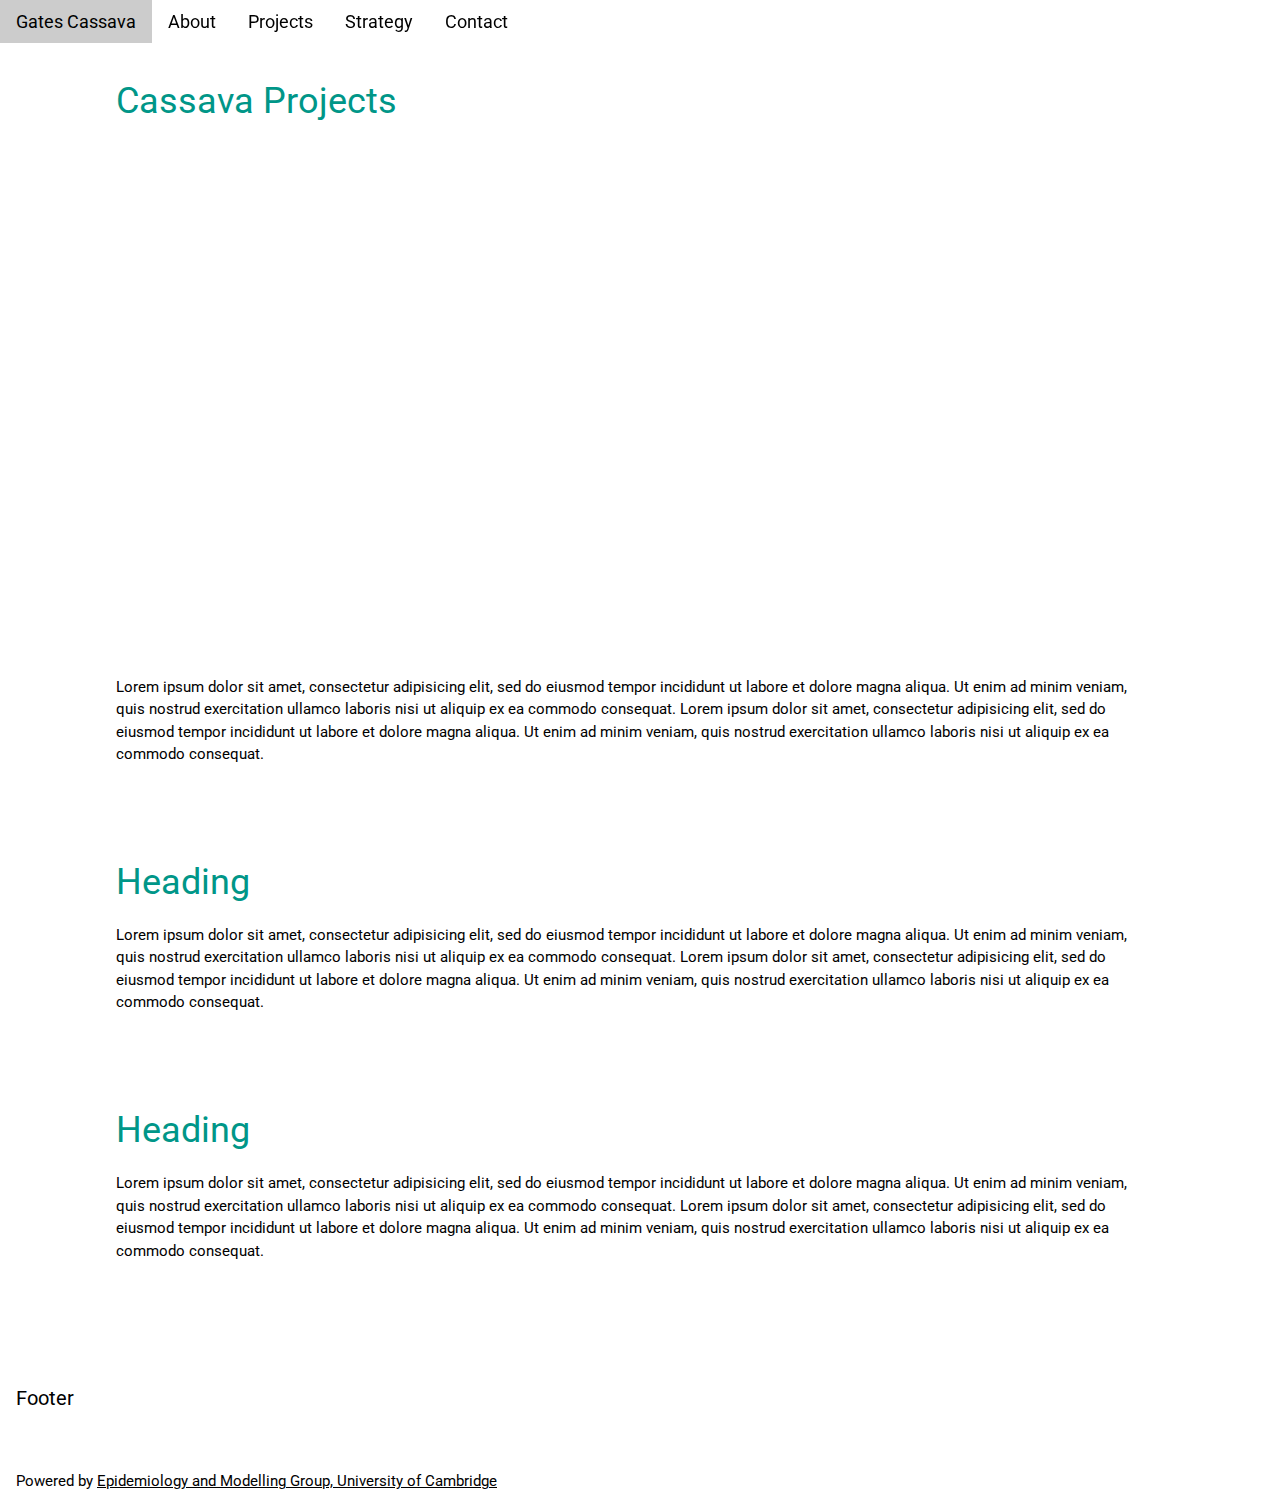
<file: index.html>
<!DOCTYPE html>
<html>

<head>
    <meta charset='utf-8' />
    <title>Gates Cassava</title>
    <meta name='viewport' content='initial-scale=1,maximum-scale=1,user-scalable=no' />
    <script src='https://api.tiles.mapbox.com/mapbox-gl-js/v0.37.0/mapbox-gl.js'></script>
    <link href='https://api.tiles.mapbox.com/mapbox-gl-js/v0.37.0/mapbox-gl.css' rel='stylesheet' />
</head>

<link rel="stylesheet" href="w3.css">
<link rel="stylesheet" href="https://www.w3schools.com/lib/w3-theme-black.css">
<link rel="stylesheet" href="https://fonts.googleapis.com/css?family=Roboto">
<link rel="stylesheet" href="https://cdnjs.cloudflare.com/ajax/libs/font-awesome/4.7.0/css/font-awesome.min.css">

<style>
html,body,h1,h2,h3,h4,h5,h6 {font-family: "Roboto", sans-serif}


#map { position:relative; top:0; height: 500px; bottom:0; width:100%; }

.mapboxgl-popup {
    max-width: 200px;
}

</style>

<body>

<!-- Navbar -->
<div class="w3-top">
  <div class="w3-bar w3-theme w3-top w3-left-align w3-large">
    <a class="w3-bar-item w3-button w3-right w3-hide-large w3-hover-white w3-large w3-theme-l1" href="javascript:void(0)" onclick="w3_open()"><i class="fa fa-bars"></i></a>
    <a href="index.html" class="w3-bar-item w3-button w3-theme-l1">Gates Cassava</a>
    <a href="about.html" class="w3-bar-item w3-button w3-hide-small w3-hover-white">About</a>
    <a href="projects.html" class="w3-bar-item w3-button w3-hide-small w3-hover-white">Projects</a>
    <a href="strategy.html" class="w3-bar-item w3-button w3-hide-small w3-hover-white">Strategy</a>
    <a href="contact.html" class="w3-bar-item w3-button w3-hide-small w3-hover-white">Contact</a>
  </div>
</div>


<!-- Overlay effect when opening sidebar on small screens -->
<div class="w3-overlay w3-hide-large" onclick="w3_close()" style="cursor:pointer" title="close side menu" id="myOverlay"></div>

<!-- Main content: shift it to the right by 250 pixels when the sidebar is visible -->
<div class="w3-main" style="margin-left:100px">
  <div class="w3-row w3-padding-64">
    <div class="w3-twothird w3-container">

      <h1 class="w3-text-teal">Cassava Projects</h1>

      <div id="map"></div>

      <br/>

      <!-- <iframe src="project_map.html" height="500" width="100%"></iframe> -->
      <p>Lorem ipsum dolor sit amet, consectetur adipisicing elit, sed do eiusmod tempor incididunt ut labore et dolore magna aliqua. Ut enim ad minim veniam, quis nostrud exercitation ullamco laboris nisi ut aliquip ex ea commodo consequat. Lorem ipsum
        dolor sit amet, consectetur adipisicing elit, sed do eiusmod tempor incididunt ut labore et dolore magna aliqua. Ut enim ad minim veniam, quis nostrud exercitation ullamco laboris nisi ut aliquip ex ea commodo consequat.</p>
    </div>
  </div>

  <div class="w3-row">
    <div class="w3-twothird w3-container">
      <h1 class="w3-text-teal">Heading</h1>
      <p>Lorem ipsum dolor sit amet, consectetur adipisicing elit, sed do eiusmod tempor incididunt ut labore et dolore magna aliqua. Ut enim ad minim veniam, quis nostrud exercitation ullamco laboris nisi ut aliquip ex ea commodo consequat. Lorem ipsum
        dolor sit amet, consectetur adipisicing elit, sed do eiusmod tempor incididunt ut labore et dolore magna aliqua. Ut enim ad minim veniam, quis nostrud exercitation ullamco laboris nisi ut aliquip ex ea commodo consequat.</p>
    </div>
  </div>

  <div class="w3-row w3-padding-64">
    <div class="w3-twothird w3-container">
      <h1 class="w3-text-teal">Heading</h1>
      <p>Lorem ipsum dolor sit amet, consectetur adipisicing elit, sed do eiusmod tempor incididunt ut labore et dolore magna aliqua. Ut enim ad minim veniam, quis nostrud exercitation ullamco laboris nisi ut aliquip ex ea commodo consequat. Lorem ipsum
        dolor sit amet, consectetur adipisicing elit, sed do eiusmod tempor incididunt ut labore et dolore magna aliqua. Ut enim ad minim veniam, quis nostrud exercitation ullamco laboris nisi ut aliquip ex ea commodo consequat.</p>
    </div>
  </div>
</div>


<footer id="myFooter">
  <div class="w3-container w3-theme-l2 w3-padding-32">
    <h4>Footer</h4>
  </div>

  <div class="w3-container w3-theme-l1">
    <p>Powered by <a href="http://www.plantsci.cam.ac.uk/research/chrisgilligan" target="_blank">Epidemiology and Modelling Group, University of Cambridge</a></p>
  </div>
</footer>

<!-- END MAIN -->

<script>

mapboxgl.accessToken = 'pk.eyJ1IjoiZHNnMzgiLCJhIjoiY2lwaXNiOXlsMDA1NXZta3dxMDV3azQwYSJ9.XdVMSS9UIGCybRDzbsDMDQ';

var map = new mapboxgl.Map({
    container: 'map',
    style: 'mapbox://styles/mapbox/light-v9',
    center: [-10, 20],
    zoom: 1.5
});
map.on('load', function () {
    // Add a layer showing the places.
    map.addLayer({
        "id": "places",
        "type": "symbol",
        "source": {
            "type": "geojson",
            "data": {
                "type": "FeatureCollection",
                "features": [
                  {
                    "type": "Feature",
                    "properties": {
                        "description": "<a href=\"project_cdp.html\" target=\"_self\" title=\"Opens in a new window\"><strong>Cassava Diagnostics Project</strong></a><p>Project based at Mikocheni Agricultural Reasearch Institute, Tanzania. Coordinates cassava disease detection and surveillance across seven East and Southern African countries.",
                    },
                    "geometry": {
                        "type": "Point",
                        "coordinates": [39.2, -6.76]
                    }
                  },
                  {
                    "type": "Feature",
                    "properties": {
                        "description": "<a href=\"project_wave.html\" target=\"_self\" title=\"Opens in a new window\"><strong>West African Virus Epidemiology Project</strong></a><p>Project based at Universite Felix Hophouet Boigny, Cote d'Ivoire. Coordinates cassava disease detection and surveillance across seven West African countries.",
                    },
                    "geometry": {
                        "type": "Point",
                        "coordinates": [-5.21, 6.76]
                    }
                  },
                  {
                    "type": "Feature",
                    "properties": {
                        "description": "<a href=\"project_epidem.html\" target=\"_self\" title=\"Opens in a new window\"><strong>Epidemiology and Modelling</strong></a><p>Project based at University of Cambridge and Rothamsted Research to understand and model the spread of cassava viruses and optimise management strategies.",
                    },
                    "geometry": {
                        "type": "Point",
                        "coordinates": [0, 52]
                    }
                  },
                  {
                    "type": "Feature",
                    "properties": {
                        "description": "<a href=\"project_nextgen.html\" target=\"_self\" title=\"Opens in a new window\"><strong>Next Gen Cassava</strong></a><p>Project based at Cornell University to significantly increase the rate of genetic improvement in cassava breeding and unlock the full potential of cassava.",
                    },
                    "geometry": {
                        "type": "Point",
                        "coordinates": [-76.4, 42.45]
                    }
                  }
                ]
            }
        },
        "layout": {
            "icon-image": "marker-15",
            "icon-size":1.2,
            "icon-allow-overlap": true
        }
    });

    // When a click event occurs on a feature in the places layer, open a popup at the
    // location of the feature, with description HTML from its properties.
    map.on('click', 'places', function (e) {
        new mapboxgl.Popup()
            .setLngLat(e.features[0].geometry.coordinates)
            .setHTML(e.features[0].properties.description)
            .addTo(map);
    });

    // Change the cursor to a pointer when the mouse is over the places layer.
    map.on('mouseenter', 'places', function () {
        map.getCanvas().style.cursor = 'pointer';
    });

    // Change it back to a pointer when it leaves.
    map.on('mouseleave', 'places', function () {
        map.getCanvas().style.cursor = '';
    });
});




</script>

</body>
</html>
</file>
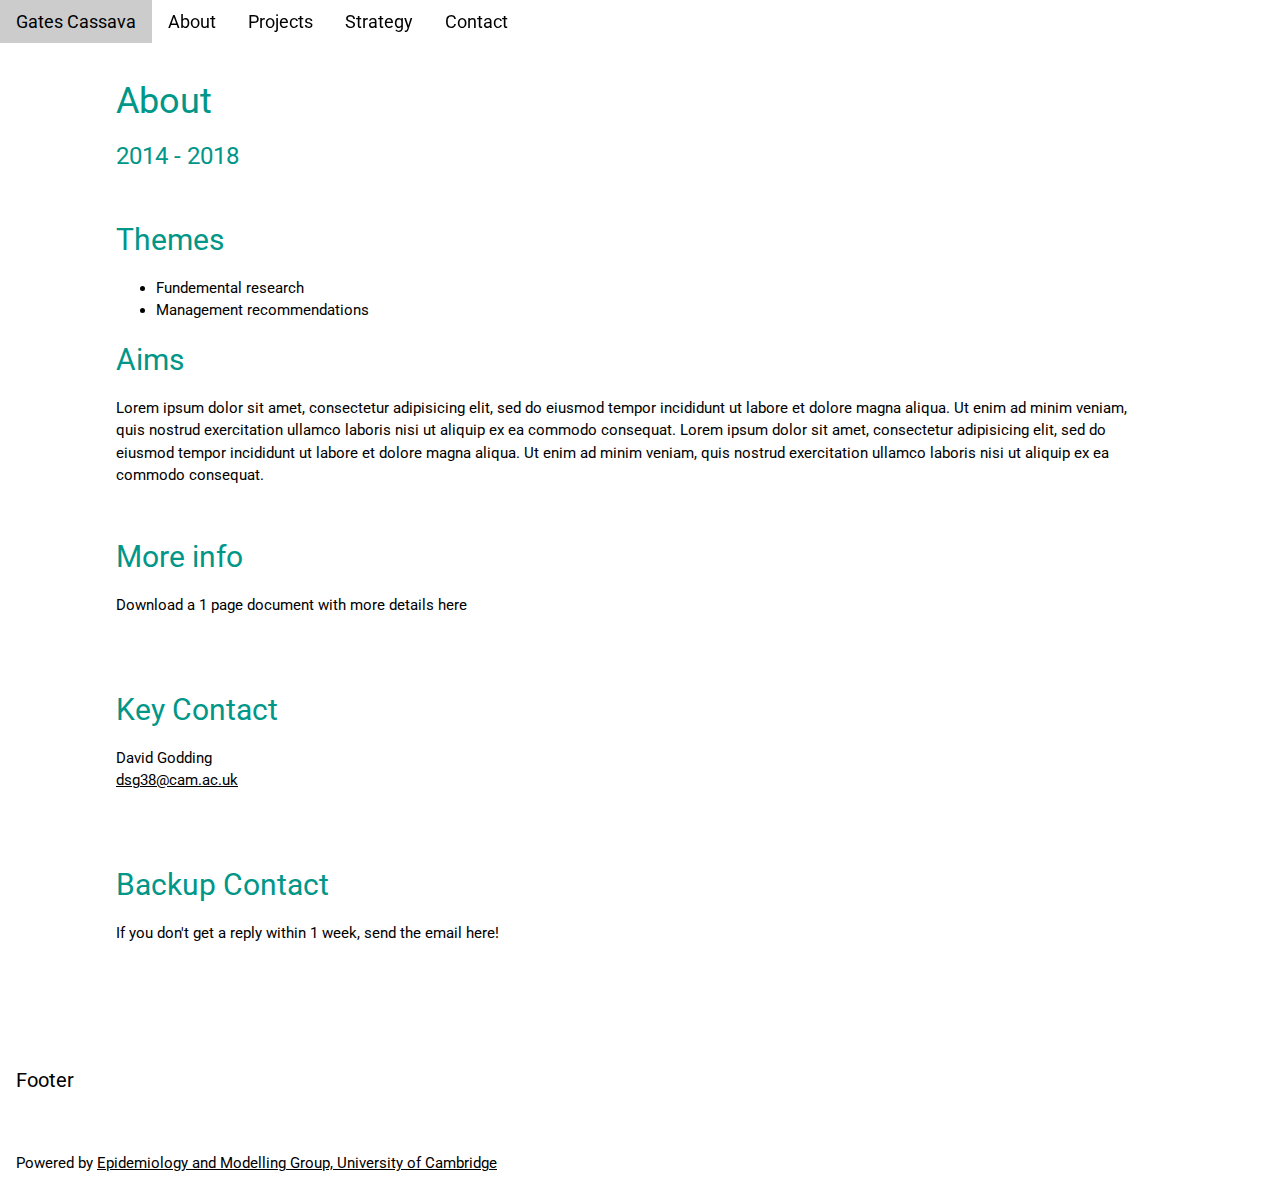
<file: about.html>
<!DOCTYPE html>
<html>

<head>
    <meta charset='utf-8' />
    <title>Epidemiology and Modelling</title>
    <meta name='viewport' content='initial-scale=1,maximum-scale=1,user-scalable=no' />
    <script src='https://api.tiles.mapbox.com/mapbox-gl-js/v0.37.0/mapbox-gl.js'></script>
    <link href='https://api.tiles.mapbox.com/mapbox-gl-js/v0.37.0/mapbox-gl.css' rel='stylesheet' />
</head>

<link rel="stylesheet" href="w3.css">
<link rel="stylesheet" href="https://www.w3schools.com/lib/w3-theme-black.css">
<link rel="stylesheet" href="https://fonts.googleapis.com/css?family=Roboto">
<link rel="stylesheet" href="https://cdnjs.cloudflare.com/ajax/libs/font-awesome/4.7.0/css/font-awesome.min.css">

<style>
html,body,h1,h2,h3,h4,h5,h6 {font-family: "Roboto", sans-serif}


#map { position:relative; top:0; height: 500px; bottom:0; width:100%; }

.mapboxgl-popup {
    max-width: 200px;
}

</style>

<body>

<!-- Navbar -->
<div class="w3-top">
  <div class="w3-bar w3-theme w3-top w3-left-align w3-large">
    <a class="w3-bar-item w3-button w3-right w3-hide-large w3-hover-white w3-large w3-theme-l1" href="javascript:void(0)" onclick="w3_open()"><i class="fa fa-bars"></i></a>
    <a href="index.html" class="w3-bar-item w3-button w3-theme-l1">Gates Cassava</a>
    <a href="about.html" class="w3-bar-item w3-button w3-hide-small w3-hover-white">About</a>
    <a href="projects.html" class="w3-bar-item w3-button w3-hide-small w3-hover-white">Projects</a>
    <a href="strategy.html" class="w3-bar-item w3-button w3-hide-small w3-hover-white">Strategy</a>
    <a href="contact.html" class="w3-bar-item w3-button w3-hide-small w3-hover-white">Contact</a>
  </div>
</div>


<!-- Overlay effect when opening sidebar on small screens -->
<div class="w3-overlay w3-hide-large" onclick="w3_close()" style="cursor:pointer" title="close side menu" id="myOverlay"></div>

<!-- Main content: shift it to the right by 250 pixels when the sidebar is visible -->
<div class="w3-main" style="margin-left:100px">




  <div class="w3-row w3-padding-64">
    <div class="w3-twothird w3-container">

      <h1 class="w3-text-teal">About</h1>
      <h3 class="w3-text-teal">2014 - 2018</h3>

    </br>
      <h2 class="w3-text-teal">Themes</h1>

      <ul>
        <li>Fundemental research</li>
        <li>Management recommendations</li>
      </ul>

      <h2 class="w3-text-teal">Aims</h1>

      <p>Lorem ipsum dolor sit amet, consectetur adipisicing elit, sed do eiusmod tempor incididunt ut labore et dolore magna aliqua. Ut enim ad minim veniam, quis nostrud exercitation ullamco laboris nisi ut aliquip ex ea commodo consequat. Lorem ipsum
        dolor sit amet, consectetur adipisicing elit, sed do eiusmod tempor incididunt ut labore et dolore magna aliqua. Ut enim ad minim veniam, quis nostrud exercitation ullamco laboris nisi ut aliquip ex ea commodo consequat.</p>

      </br>

      <h2 class="w3-text-teal">More info</h1>

      <p>Download a 1 page document with more details here</p>

      </br>
      </br>


      <h2 class="w3-text-teal">Key Contact</h1>

      <p>
      David Godding <br/>
      <a href="mailto:dsg38@cam.ac.uk" target="_top">dsg38@cam.ac.uk</a>

      </p>
      <p></p>

      </br>
      </br>

      <h2 class="w3-text-teal">Backup Contact</h1>

      <p>If you don't get a reply within 1 week, send the email here!</p>



    </div>
  </div>

</div>


<footer id="myFooter">
  <div class="w3-container w3-theme-l2 w3-padding-32">
    <h4>Footer</h4>
  </div>

  <div class="w3-container w3-theme-l1">
    <p>Powered by <a href="http://www.plantsci.cam.ac.uk/research/chrisgilligan" target="_blank">Epidemiology and Modelling Group, University of Cambridge</a></p>
  </div>
</footer>



</body>
</html>
</file>
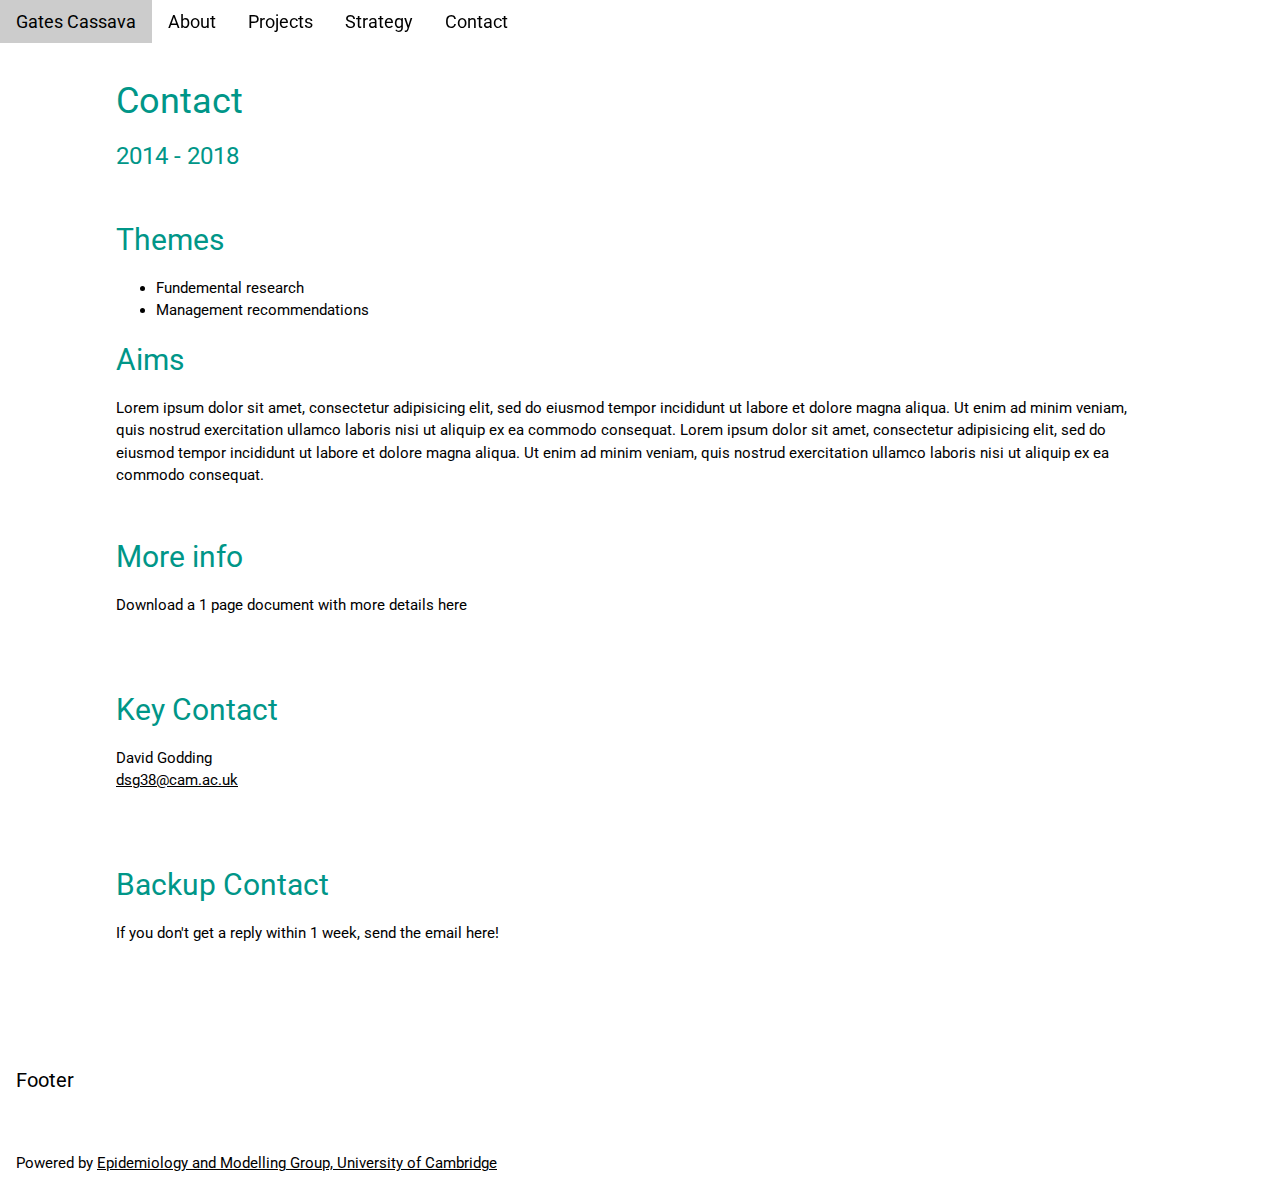
<file: contact.html>
<!DOCTYPE html>
<html>

<head>
    <meta charset='utf-8' />
    <title>Epidemiology and Modelling</title>
    <meta name='viewport' content='initial-scale=1,maximum-scale=1,user-scalable=no' />
    <script src='https://api.tiles.mapbox.com/mapbox-gl-js/v0.37.0/mapbox-gl.js'></script>
    <link href='https://api.tiles.mapbox.com/mapbox-gl-js/v0.37.0/mapbox-gl.css' rel='stylesheet' />
</head>

<link rel="stylesheet" href="w3.css">
<link rel="stylesheet" href="https://www.w3schools.com/lib/w3-theme-black.css">
<link rel="stylesheet" href="https://fonts.googleapis.com/css?family=Roboto">
<link rel="stylesheet" href="https://cdnjs.cloudflare.com/ajax/libs/font-awesome/4.7.0/css/font-awesome.min.css">

<style>
html,body,h1,h2,h3,h4,h5,h6 {font-family: "Roboto", sans-serif}


#map { position:relative; top:0; height: 500px; bottom:0; width:100%; }

.mapboxgl-popup {
    max-width: 200px;
}

</style>

<body>

<!-- Navbar -->
<div class="w3-top">
  <div class="w3-bar w3-theme w3-top w3-left-align w3-large">
    <a class="w3-bar-item w3-button w3-right w3-hide-large w3-hover-white w3-large w3-theme-l1" href="javascript:void(0)" onclick="w3_open()"><i class="fa fa-bars"></i></a>
    <a href="index.html" class="w3-bar-item w3-button w3-theme-l1">Gates Cassava</a>
    <a href="about.html" class="w3-bar-item w3-button w3-hide-small w3-hover-white">About</a>
    <a href="projects.html" class="w3-bar-item w3-button w3-hide-small w3-hover-white">Projects</a>
    <a href="strategy.html" class="w3-bar-item w3-button w3-hide-small w3-hover-white">Strategy</a>
    <a href="contact.html" class="w3-bar-item w3-button w3-hide-small w3-hover-white">Contact</a>
  </div>
</div>


<!-- Overlay effect when opening sidebar on small screens -->
<div class="w3-overlay w3-hide-large" onclick="w3_close()" style="cursor:pointer" title="close side menu" id="myOverlay"></div>

<!-- Main content: shift it to the right by 250 pixels when the sidebar is visible -->
<div class="w3-main" style="margin-left:100px">




  <div class="w3-row w3-padding-64">
    <div class="w3-twothird w3-container">

      <h1 class="w3-text-teal">Contact</h1>
      <h3 class="w3-text-teal">2014 - 2018</h3>

    </br>
      <h2 class="w3-text-teal">Themes</h1>

      <ul>
        <li>Fundemental research</li>
        <li>Management recommendations</li>
      </ul>

      <h2 class="w3-text-teal">Aims</h1>

      <p>Lorem ipsum dolor sit amet, consectetur adipisicing elit, sed do eiusmod tempor incididunt ut labore et dolore magna aliqua. Ut enim ad minim veniam, quis nostrud exercitation ullamco laboris nisi ut aliquip ex ea commodo consequat. Lorem ipsum
        dolor sit amet, consectetur adipisicing elit, sed do eiusmod tempor incididunt ut labore et dolore magna aliqua. Ut enim ad minim veniam, quis nostrud exercitation ullamco laboris nisi ut aliquip ex ea commodo consequat.</p>

      </br>

      <h2 class="w3-text-teal">More info</h1>

      <p>Download a 1 page document with more details here</p>

      </br>
      </br>


      <h2 class="w3-text-teal">Key Contact</h1>

      <p>
      David Godding <br/>
      <a href="mailto:dsg38@cam.ac.uk" target="_top">dsg38@cam.ac.uk</a>

      </p>
      <p></p>

      </br>
      </br>

      <h2 class="w3-text-teal">Backup Contact</h1>

      <p>If you don't get a reply within 1 week, send the email here!</p>



    </div>
  </div>

</div>


<footer id="myFooter">
  <div class="w3-container w3-theme-l2 w3-padding-32">
    <h4>Footer</h4>
  </div>

  <div class="w3-container w3-theme-l1">
    <p>Powered by <a href="http://www.plantsci.cam.ac.uk/research/chrisgilligan" target="_blank">Epidemiology and Modelling Group, University of Cambridge</a></p>
  </div>
</footer>



</body>
</html>
</file>
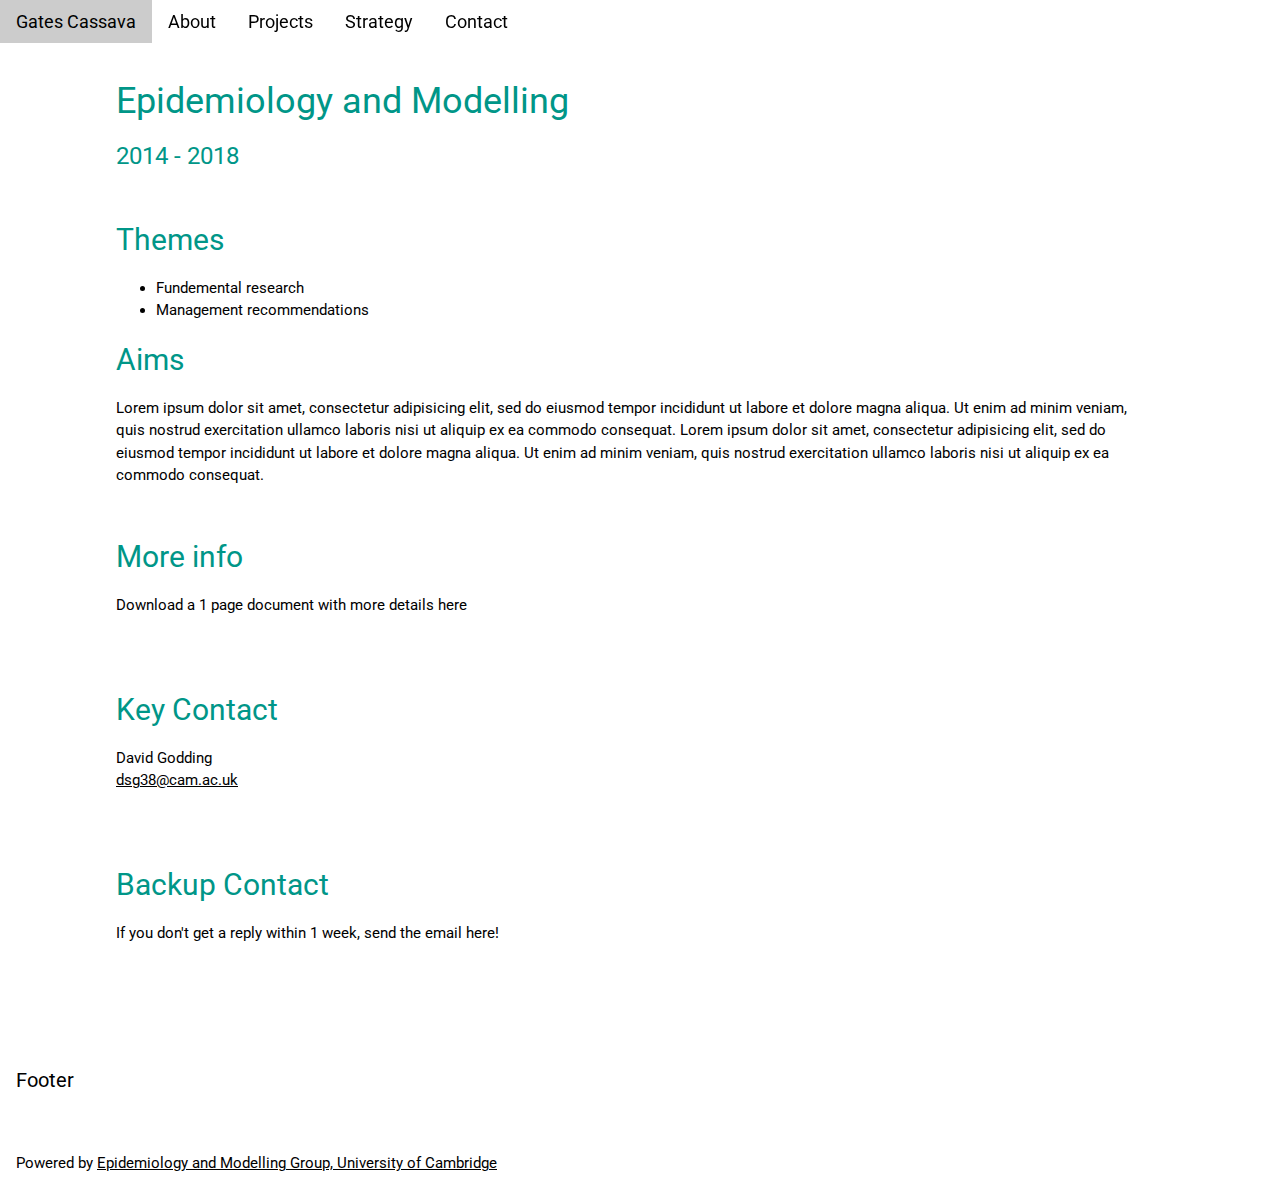
<file: project_epidem.html>
<!DOCTYPE html>
<html>

<head>
    <meta charset='utf-8' />
    <title>Epidemiology and Modelling</title>
    <meta name='viewport' content='initial-scale=1,maximum-scale=1,user-scalable=no' />
    <script src='https://api.tiles.mapbox.com/mapbox-gl-js/v0.37.0/mapbox-gl.js'></script>
    <link href='https://api.tiles.mapbox.com/mapbox-gl-js/v0.37.0/mapbox-gl.css' rel='stylesheet' />
</head>

<link rel="stylesheet" href="w3.css">
<link rel="stylesheet" href="https://www.w3schools.com/lib/w3-theme-black.css">
<link rel="stylesheet" href="https://fonts.googleapis.com/css?family=Roboto">
<link rel="stylesheet" href="https://cdnjs.cloudflare.com/ajax/libs/font-awesome/4.7.0/css/font-awesome.min.css">

<style>
html,body,h1,h2,h3,h4,h5,h6 {font-family: "Roboto", sans-serif}


#map { position:relative; top:0; height: 500px; bottom:0; width:100%; }

.mapboxgl-popup {
    max-width: 200px;
}

</style>

<body>

<!-- Navbar -->
<div class="w3-top">
  <div class="w3-bar w3-theme w3-top w3-left-align w3-large">
    <a class="w3-bar-item w3-button w3-right w3-hide-large w3-hover-white w3-large w3-theme-l1" href="javascript:void(0)" onclick="w3_open()"><i class="fa fa-bars"></i></a>
    <a href="index.html" class="w3-bar-item w3-button w3-theme-l1">Gates Cassava</a>
    <a href="#" class="w3-bar-item w3-button w3-hide-small w3-hover-white">About</a>
    <a href="#" class="w3-bar-item w3-button w3-hide-small w3-hover-white">Projects</a>
    <a href="#" class="w3-bar-item w3-button w3-hide-small w3-hover-white">Strategy</a>
    <a href="#" class="w3-bar-item w3-button w3-hide-small w3-hover-white">Contact</a>
  </div>
</div>


<!-- Overlay effect when opening sidebar on small screens -->
<div class="w3-overlay w3-hide-large" onclick="w3_close()" style="cursor:pointer" title="close side menu" id="myOverlay"></div>

<!-- Main content: shift it to the right by 250 pixels when the sidebar is visible -->
<div class="w3-main" style="margin-left:100px">




  <div class="w3-row w3-padding-64">
    <div class="w3-twothird w3-container">

      <h1 class="w3-text-teal">Epidemiology and Modelling</h1>
      <h3 class="w3-text-teal">2014 - 2018</h3>

    </br>
      <h2 class="w3-text-teal">Themes</h1>

      <ul>
        <li>Fundemental research</li>
        <li>Management recommendations</li>
      </ul>

      <h2 class="w3-text-teal">Aims</h1>

      <p>Lorem ipsum dolor sit amet, consectetur adipisicing elit, sed do eiusmod tempor incididunt ut labore et dolore magna aliqua. Ut enim ad minim veniam, quis nostrud exercitation ullamco laboris nisi ut aliquip ex ea commodo consequat. Lorem ipsum
        dolor sit amet, consectetur adipisicing elit, sed do eiusmod tempor incididunt ut labore et dolore magna aliqua. Ut enim ad minim veniam, quis nostrud exercitation ullamco laboris nisi ut aliquip ex ea commodo consequat.</p>

      </br>

      <h2 class="w3-text-teal">More info</h1>

      <p>Download a 1 page document with more details here</p>

      </br>
      </br>


      <h2 class="w3-text-teal">Key Contact</h1>

      <p>
      David Godding <br/>
      <a href="mailto:dsg38@cam.ac.uk" target="_top">dsg38@cam.ac.uk</a>

      </p>
      <p></p>

      </br>
      </br>

      <h2 class="w3-text-teal">Backup Contact</h1>

      <p>If you don't get a reply within 1 week, send the email here!</p>



    </div>
  </div>

</div>


<footer id="myFooter">
  <div class="w3-container w3-theme-l2 w3-padding-32">
    <h4>Footer</h4>
  </div>

  <div class="w3-container w3-theme-l1">
    <p>Powered by <a href="http://www.plantsci.cam.ac.uk/research/chrisgilligan" target="_blank">Epidemiology and Modelling Group, University of Cambridge</a></p>
  </div>
</footer>



</body>
</html>
</file>
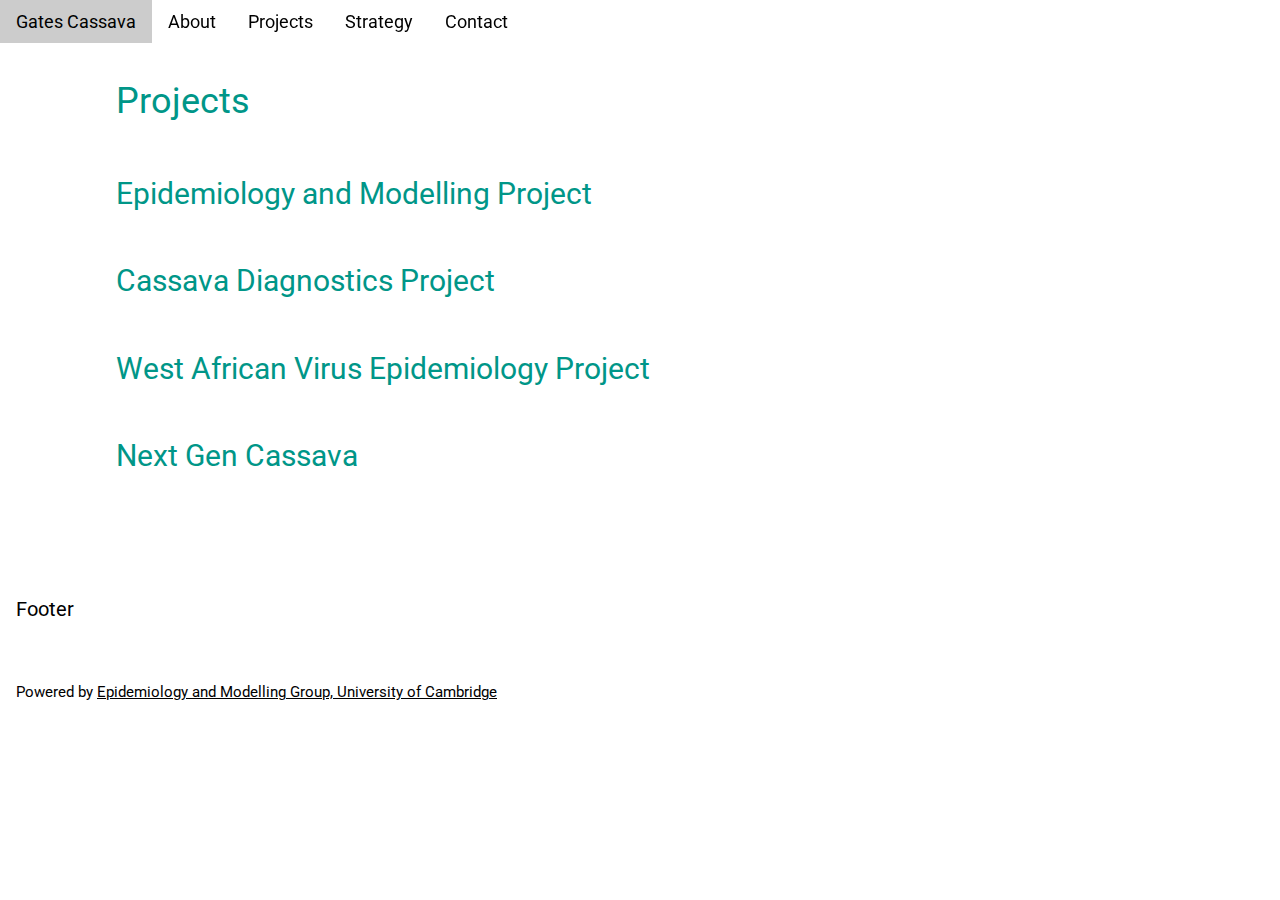
<file: projects.html>
<!DOCTYPE html>
<html>

<head>
    <meta charset='utf-8' />
    <title>Epidemiology and Modelling</title>
    <meta name='viewport' content='initial-scale=1,maximum-scale=1,user-scalable=no' />
    <script src='https://api.tiles.mapbox.com/mapbox-gl-js/v0.37.0/mapbox-gl.js'></script>
    <link href='https://api.tiles.mapbox.com/mapbox-gl-js/v0.37.0/mapbox-gl.css' rel='stylesheet' />
</head>

<link rel="stylesheet" href="w3.css">
<link rel="stylesheet" href="https://www.w3schools.com/lib/w3-theme-black.css">
<link rel="stylesheet" href="https://fonts.googleapis.com/css?family=Roboto">
<link rel="stylesheet" href="https://cdnjs.cloudflare.com/ajax/libs/font-awesome/4.7.0/css/font-awesome.min.css">

<style>
html,body,h1,h2,h3,h4,h5,h6 {font-family: "Roboto", sans-serif}


#map { position:relative; top:0; height: 500px; bottom:0; width:100%; }

.mapboxgl-popup {
    max-width: 200px;
}

</style>

<body>

<!-- Navbar -->
<div class="w3-top">
  <div class="w3-bar w3-theme w3-top w3-left-align w3-large">
    <a class="w3-bar-item w3-button w3-right w3-hide-large w3-hover-white w3-large w3-theme-l1" href="javascript:void(0)" onclick="w3_open()"><i class="fa fa-bars"></i></a>
    <a href="index.html" class="w3-bar-item w3-button w3-theme-l1">Gates Cassava</a>
    <a href="about.html" class="w3-bar-item w3-button w3-hide-small w3-hover-white">About</a>
    <a href="projects.html" class="w3-bar-item w3-button w3-hide-small w3-hover-white">Projects</a>
    <a href="strategy.html" class="w3-bar-item w3-button w3-hide-small w3-hover-white">Strategy</a>
    <a href="contact.html" class="w3-bar-item w3-button w3-hide-small w3-hover-white">Contact</a>
  </div>
</div>


<!-- Overlay effect when opening sidebar on small screens -->
<div class="w3-overlay w3-hide-large" onclick="w3_close()" style="cursor:pointer" title="close side menu" id="myOverlay"></div>

<!-- Main content: shift it to the right by 250 pixels when the sidebar is visible -->
<div class="w3-main" style="margin-left:100px">




  <div class="w3-row w3-padding-64">
    <div class="w3-twothird w3-container">

      <h1 class="w3-text-teal">Projects</h1>

    </br>
      <h2 class="w3-text-teal">Epidemiology and Modelling Project</h2>
    </br>
      <h2 class="w3-text-teal">Cassava Diagnostics Project</h2>
    </br>
      <h2 class="w3-text-teal">West African Virus Epidemiology Project</h2>
    </br>
      <h2 class="w3-text-teal">Next Gen Cassava</h2>


    </div>
  </div>

</div>


<footer id="myFooter">
  <div class="w3-container w3-theme-l2 w3-padding-32">
    <h4>Footer</h4>
  </div>

  <div class="w3-container w3-theme-l1">
    <p>Powered by <a href="http://www.plantsci.cam.ac.uk/research/chrisgilligan" target="_blank">Epidemiology and Modelling Group, University of Cambridge</a></p>
  </div>
</footer>



</body>
</html>
</file>
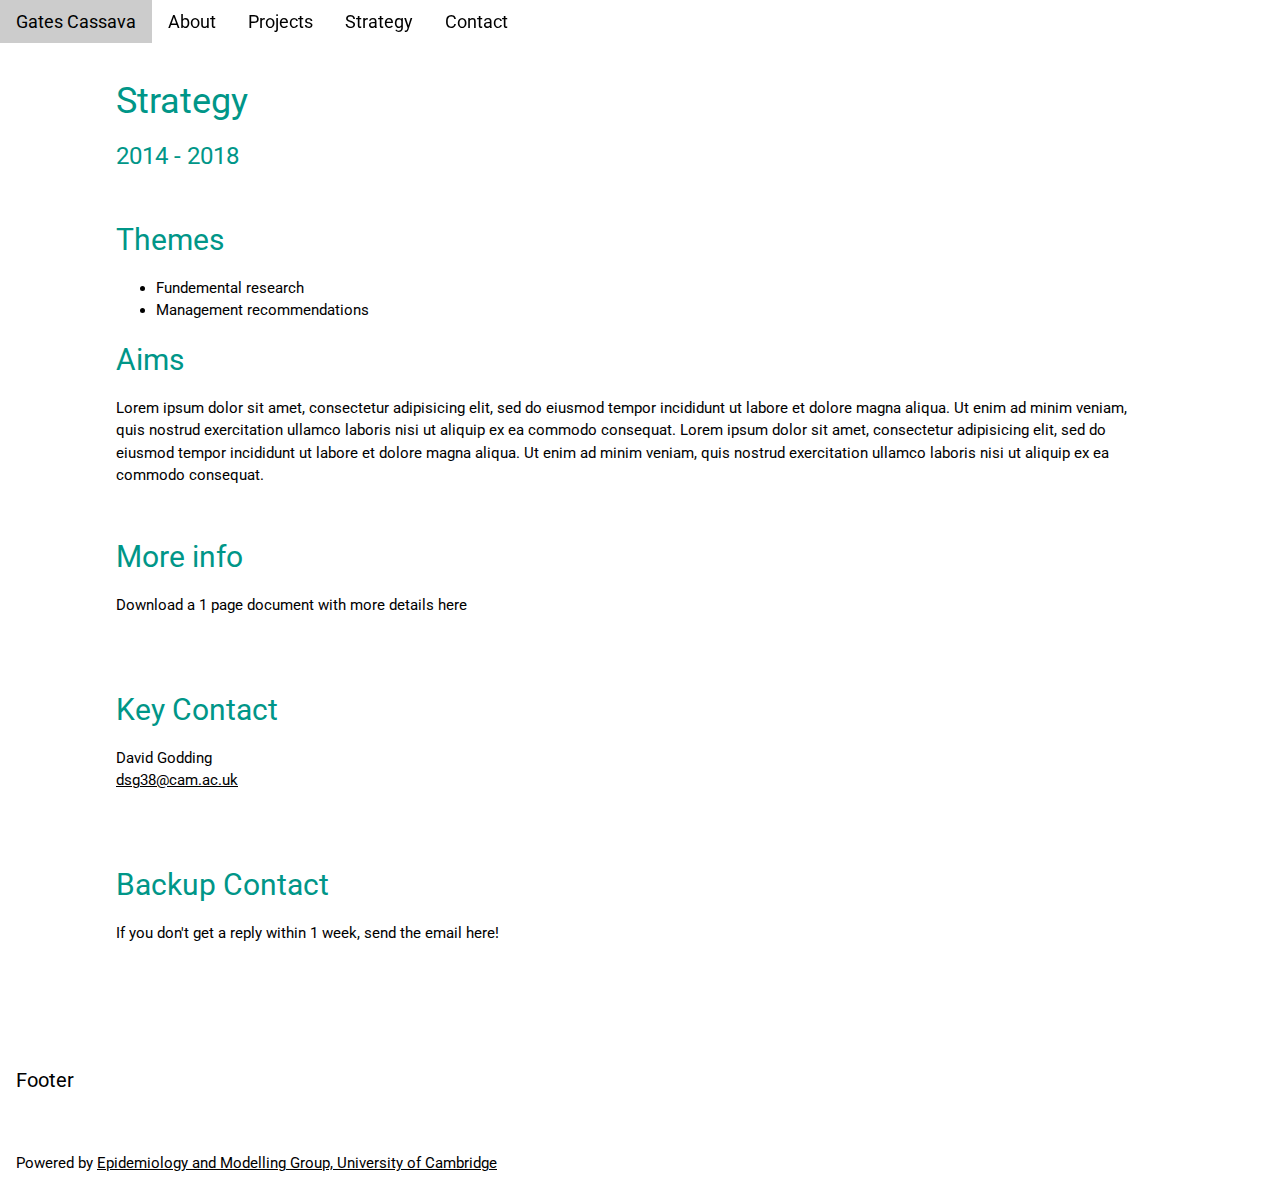
<file: strategy.html>
<!DOCTYPE html>
<html>

<head>
    <meta charset='utf-8' />
    <title>Epidemiology and Modelling</title>
    <meta name='viewport' content='initial-scale=1,maximum-scale=1,user-scalable=no' />
    <script src='https://api.tiles.mapbox.com/mapbox-gl-js/v0.37.0/mapbox-gl.js'></script>
    <link href='https://api.tiles.mapbox.com/mapbox-gl-js/v0.37.0/mapbox-gl.css' rel='stylesheet' />
</head>

<link rel="stylesheet" href="w3.css">
<link rel="stylesheet" href="https://www.w3schools.com/lib/w3-theme-black.css">
<link rel="stylesheet" href="https://fonts.googleapis.com/css?family=Roboto">
<link rel="stylesheet" href="https://cdnjs.cloudflare.com/ajax/libs/font-awesome/4.7.0/css/font-awesome.min.css">

<style>
html,body,h1,h2,h3,h4,h5,h6 {font-family: "Roboto", sans-serif}


#map { position:relative; top:0; height: 500px; bottom:0; width:100%; }

.mapboxgl-popup {
    max-width: 200px;
}

</style>

<body>

<!-- Navbar -->
<div class="w3-top">
  <div class="w3-bar w3-theme w3-top w3-left-align w3-large">
    <a class="w3-bar-item w3-button w3-right w3-hide-large w3-hover-white w3-large w3-theme-l1" href="javascript:void(0)" onclick="w3_open()"><i class="fa fa-bars"></i></a>
    <a href="index.html" class="w3-bar-item w3-button w3-theme-l1">Gates Cassava</a>
    <a href="about.html" class="w3-bar-item w3-button w3-hide-small w3-hover-white">About</a>
    <a href="projects.html" class="w3-bar-item w3-button w3-hide-small w3-hover-white">Projects</a>
    <a href="strategy.html" class="w3-bar-item w3-button w3-hide-small w3-hover-white">Strategy</a>
    <a href="contact.html" class="w3-bar-item w3-button w3-hide-small w3-hover-white">Contact</a>
  </div>
</div>


<!-- Overlay effect when opening sidebar on small screens -->
<div class="w3-overlay w3-hide-large" onclick="w3_close()" style="cursor:pointer" title="close side menu" id="myOverlay"></div>

<!-- Main content: shift it to the right by 250 pixels when the sidebar is visible -->
<div class="w3-main" style="margin-left:100px">




  <div class="w3-row w3-padding-64">
    <div class="w3-twothird w3-container">

      <h1 class="w3-text-teal">Strategy</h1>
      <h3 class="w3-text-teal">2014 - 2018</h3>

    </br>
      <h2 class="w3-text-teal">Themes</h1>

      <ul>
        <li>Fundemental research</li>
        <li>Management recommendations</li>
      </ul>

      <h2 class="w3-text-teal">Aims</h1>

      <p>Lorem ipsum dolor sit amet, consectetur adipisicing elit, sed do eiusmod tempor incididunt ut labore et dolore magna aliqua. Ut enim ad minim veniam, quis nostrud exercitation ullamco laboris nisi ut aliquip ex ea commodo consequat. Lorem ipsum
        dolor sit amet, consectetur adipisicing elit, sed do eiusmod tempor incididunt ut labore et dolore magna aliqua. Ut enim ad minim veniam, quis nostrud exercitation ullamco laboris nisi ut aliquip ex ea commodo consequat.</p>

      </br>

      <h2 class="w3-text-teal">More info</h1>

      <p>Download a 1 page document with more details here</p>

      </br>
      </br>


      <h2 class="w3-text-teal">Key Contact</h1>

      <p>
      David Godding <br/>
      <a href="mailto:dsg38@cam.ac.uk" target="_top">dsg38@cam.ac.uk</a>

      </p>
      <p></p>

      </br>
      </br>

      <h2 class="w3-text-teal">Backup Contact</h1>

      <p>If you don't get a reply within 1 week, send the email here!</p>



    </div>
  </div>

</div>


<footer id="myFooter">
  <div class="w3-container w3-theme-l2 w3-padding-32">
    <h4>Footer</h4>
  </div>

  <div class="w3-container w3-theme-l1">
    <p>Powered by <a href="http://www.plantsci.cam.ac.uk/research/chrisgilligan" target="_blank">Epidemiology and Modelling Group, University of Cambridge</a></p>
  </div>
</footer>



</body>
</html>
</file>
